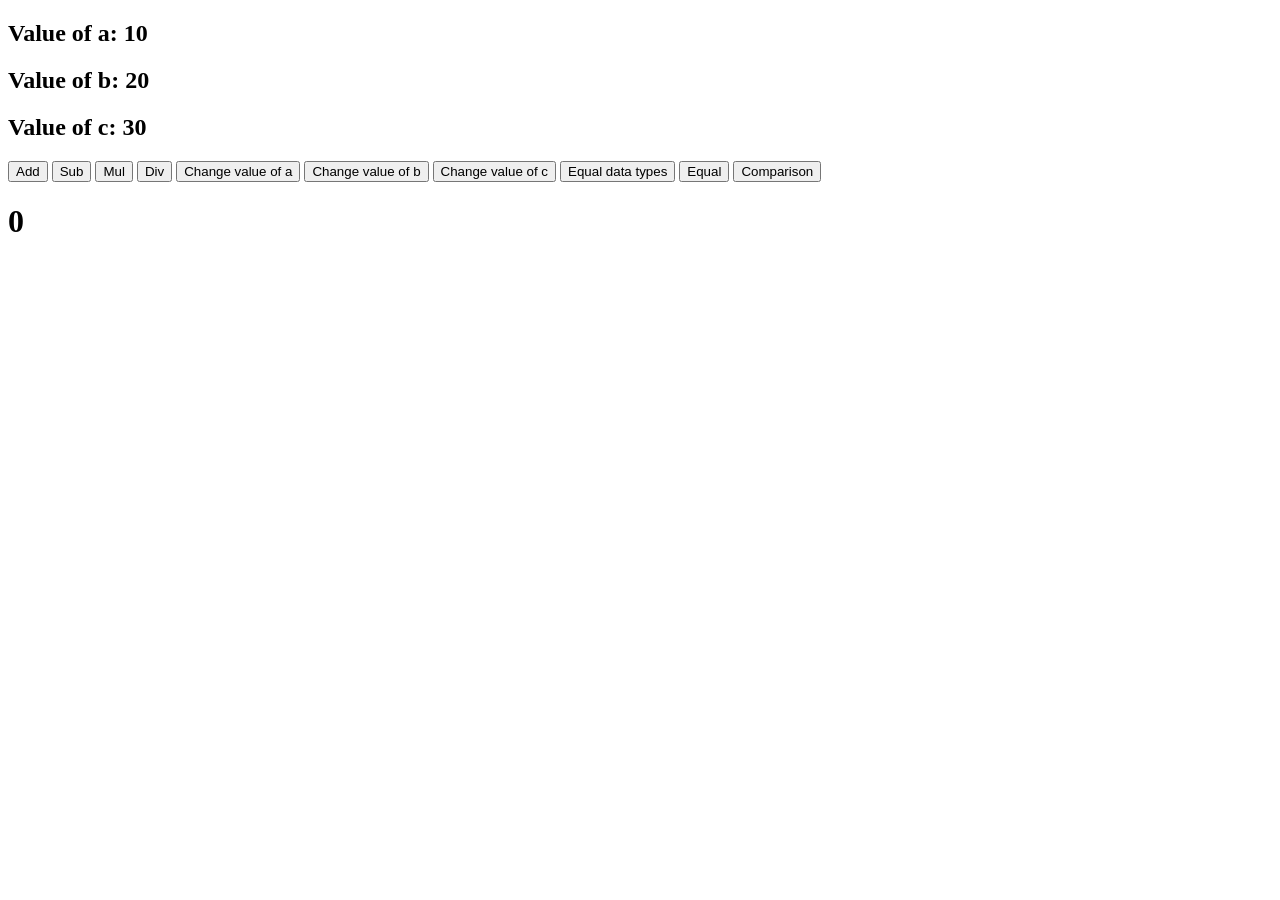
<file: index.html>
<!DOCTYPE html>
<html lang="en">
<head>
    <meta charset="UTF-8">
    <meta name="viewport" content="width=device-width, initial-scale=1.0">
    <title>JavaScript</title>
</head>

<body>
    <h2 id="a">Value of a: 10</h2>
    <h2 id="b">Value of b: 20</h2>
    <h2 id="c">Value of c: 30</h2>
    <div>
        <button onclick="Addnum()">Add</button>
        <button onclick="Subnum()">Sub</button>
        <button onclick="Mulnum()">Mul</button>
        <button onclick="Divnum()">Div</button>
        <button onclick="ChangeValuea()">Change value of a</button>
        <button onclick="Changevalueb()">Change value of b</button>
        <button onclick="Changevaluec()">Change value of c</button>
        <button onclick="Check()">Equal data types</button>
        <button onclick="Checknum()">Equal</button>
        <button onclick="Compare()">Comparison</button>
    </div>
    
    <h1 id="Output">0</h1>


    <script src="index.js"></script>
</body>
</html>
</file>
